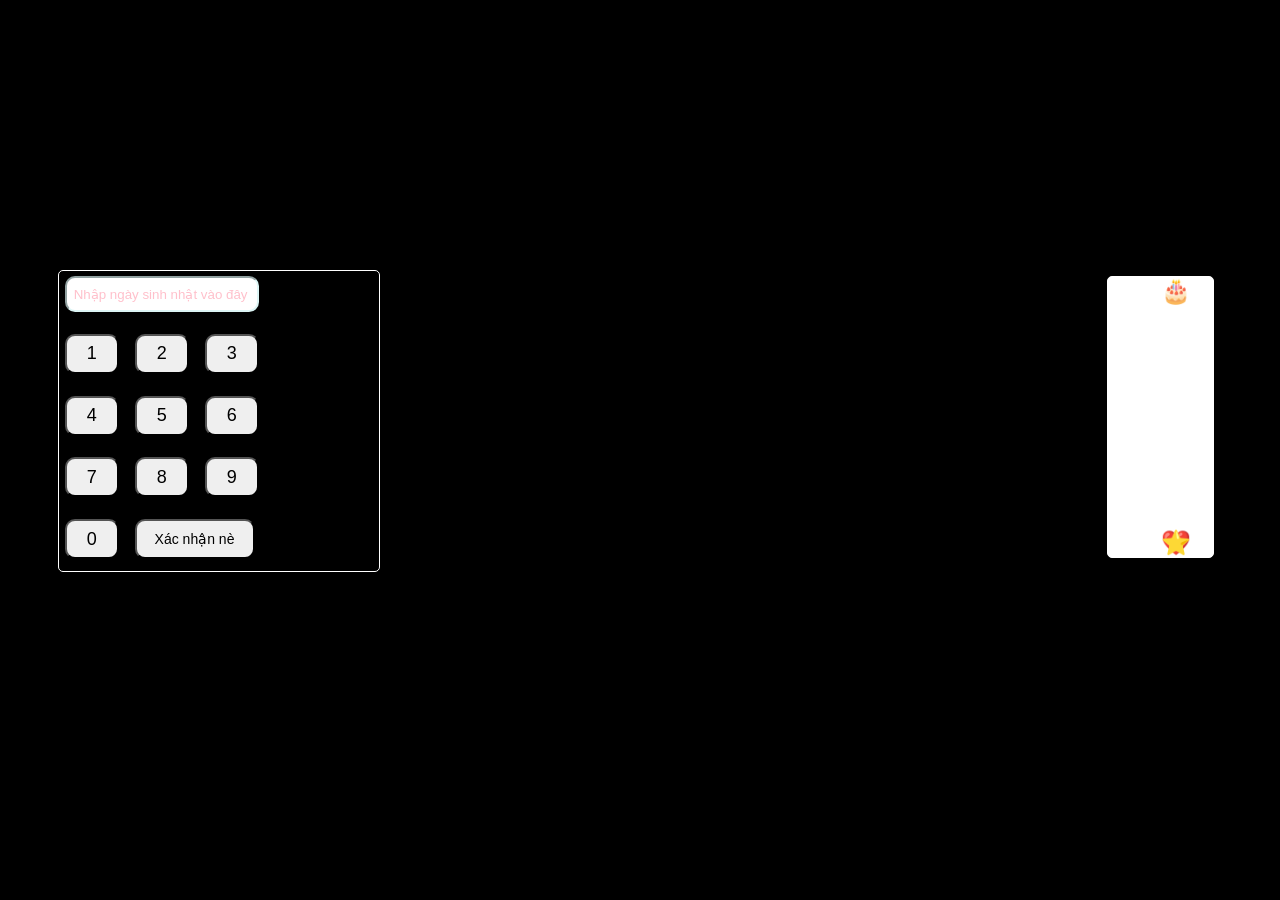
<file: index.html>
<!DOCTYPE html>
<html lang="en">
	<head>
		<meta charset="UTF-8" />
		<meta name="viewport" content="width=device-width, initial-scale=1.0" />
		<title>Happy Birth Day</title>
		<link rel="stylesheet" href="hpbd.css" />
	</head>
	<body>
		<div class="wallpapper">
			<div class="left-papper">
				<span class="icon">❤️</span>
				<span class="icon1">⭐</span>
				<span class="icon2">🎂</span>
			</div>
			<input class="input-text" placeholder="Nhập ngày sinh nhật vào đây" type="" name="" id="display" />
			<button type="button"  onclick="nhapSo('1')" id="so1" >1</button>
			<button type="button"  onclick="nhapSo('2')" id="so2" >2</button>
			<button type="button"  onclick="nhapSo('3')" id="so3" >3</button>
			<button type="button"  onclick="nhapSo('4')" id="so4" >4</button>
			<button type="button"  onclick="nhapSo('5')" id="so5" >5</button>
			<button type="button"  onclick="nhapSo('6')" id="so6" >6</button>
			<button type="button"  onclick="nhapSo('7')" id="so7" >7</button>
			<button type="button"  onclick="nhapSo('8')" id="so8" >8</button>
			<button type="button"  onclick="nhapSo('9')" id="so9" >9</button>
			<button type="button"  onclick="nhapSo('0')" id="so0" >0</button>
			<button  onclick="xacNhan()" class="confirm">Xác nhận nè</button>
		</div>
        <script>
           function nhapSo(so) {
        document.getElementById("display").value += so;
    }

    function xacNhan() {
        let value = document.getElementById("display").value;
        if (value === '24102004'){
             window.location.href = "main.html"
        } else {
            alert('Đến ngày sinh còn không nhớ ?')
        }
    }
        </script>
	</body>
</html>
</file>
<file: hpbd.css>
body {
	background-color: #000;
	color: #fff;
}

@media (max-width: 440px) {
	body {
		color: yellow;
	}
}
.wallpapper {
	border: 1px solid white;
	width: 320px;
	display: grid;
	grid-template-columns: repeat(3, 60px);
	gap: 10px;
	height: 300px;
	margin-top: 270px;
	margin-left: 50px;
	border-radius: 5px;
	color: antiquewhite;
	background: transparent;
	box-shadow: 0 0 10px rgb(0, 0, 0.2);
	backdrop-filter: bulr(20px);
}
.wallpapper .input-text {
	width: 186px;
	height: 30px;
	margin-left: 5.5px;
	margin-top: 5px;
	border-radius: 10px;
	background: white;
	grid-column: span 3;

	text-align: right;
	color: aqua;
	border-color: rgb(220, 245, 245);
}
button {
	height: 40px;
	font-size: 18px;
	margin-left: 5.5px;
	border-radius: 10px;
}
.confirm {
	width: 120px;
	text-align: center;
	font-size: 14px;
}

.left-papper {
	border: 1px solid white;
	position: absolute;
	right:66px;
	margin-top: 5px;
	border-radius: 5px;
	width: 105px;
	height: 280px;
	background: white;
}
.input-text::placeholder {
	margin-left: 7px;
	color: pink;
}
@keyframes flyUp {
	0% {
		transform: translateX(0) translateY(0);
		opacity: 1;
	}
	100% {
		transform: translateX(-50px) translateY(-300px); /* bay lệch sang trái 1 chút */
		opacity: 0;
	}
}
.icon {
	position: absolute;
	bottom: 0;
	left: 50%;
	font-size: 24px;
	animation: flyUp 5s linear infinite;
}
@keyframes fly {
	0% {
		transform: translate(0) translateY(0);
        opacity: 1;
	}
    100%{
        transform: translateX(20px) translateY(-300px);
        opacity: 0;
    }
}
.icon1{
    position: absolute;
	bottom: 0;
	left: 50%;
	font-size: 24px;
	animation: fly 5s linear infinite;
}
@keyframes flyDown{
    0%{
        transform: translateX(10px) translateY(0px);
        opacity: 1;
    }
    100%{
        transform: translateX(20px) translateY(300px);
        opacity: 0;
    }
}
.icon2{
    position: absolute;
	top: 0;
	left: 50%;
	font-size: 24px;
	animation: flyDown 5s linear infinite;
}
</file>
